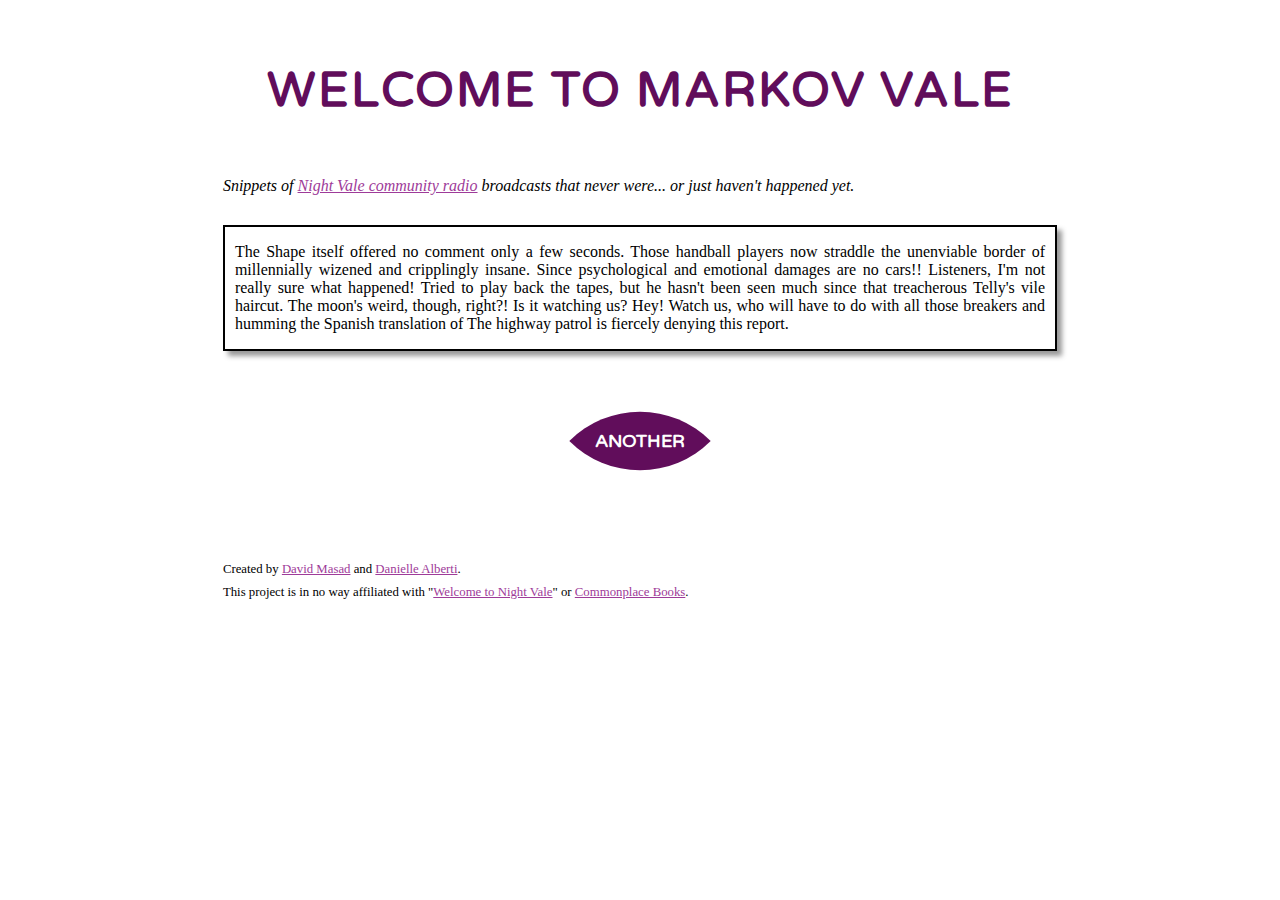
<file: index.html>
<html>
	<head>
		<title>Welcome to Markov Vale</title>
		<script src="http://ajax.googleapis.com/ajax/libs/jquery/1.10.2/jquery.min.js"></script>
		<script src="MarkovVale.js"></script>
		<link rel="stylesheet" type="text/css" href="style.css"/>
		<link rel="stylesheet" type="text/css" href="//fonts.googleapis.com/css?family=Varela+Round:400"/>
	</head>
	<body >
		<h1>Welcome to Markov Vale</h1>
		<div id="content">
			<div id="description">
				<p>Snippets of <a href="http://commonplacebooks.com/welcome-to-night-vale" target="_blank">Night Vale community radio</a> broadcasts that never were... or just haven't happened yet.</p>
			</div>
			<div id="chain"></div>
			<div id ="button_div">
				<div class="button" onclick="buildChain(100)">
					<div class="button_text">
					ANOTHER
					</div>
				</div>
			</div>
			<div id="credit">
				<p>Created by <a href="http://www.davidmasad.com" target="_blank">David Masad</a> and <a href="http://www.daniellealberti.com" target="_blank">Danielle Alberti</a>.</p>
				<p>This project is in no way affiliated with "<a href="http://commonplacebooks.com/welcome-to-night-vale" target="_blank">Welcome to Night Vale</a>" or <a href="http://commonplacebooks.com/" target="_blank">Commonplace Books</a>.</p>
			</div>
		</div>
	</body>
</html>
</file>
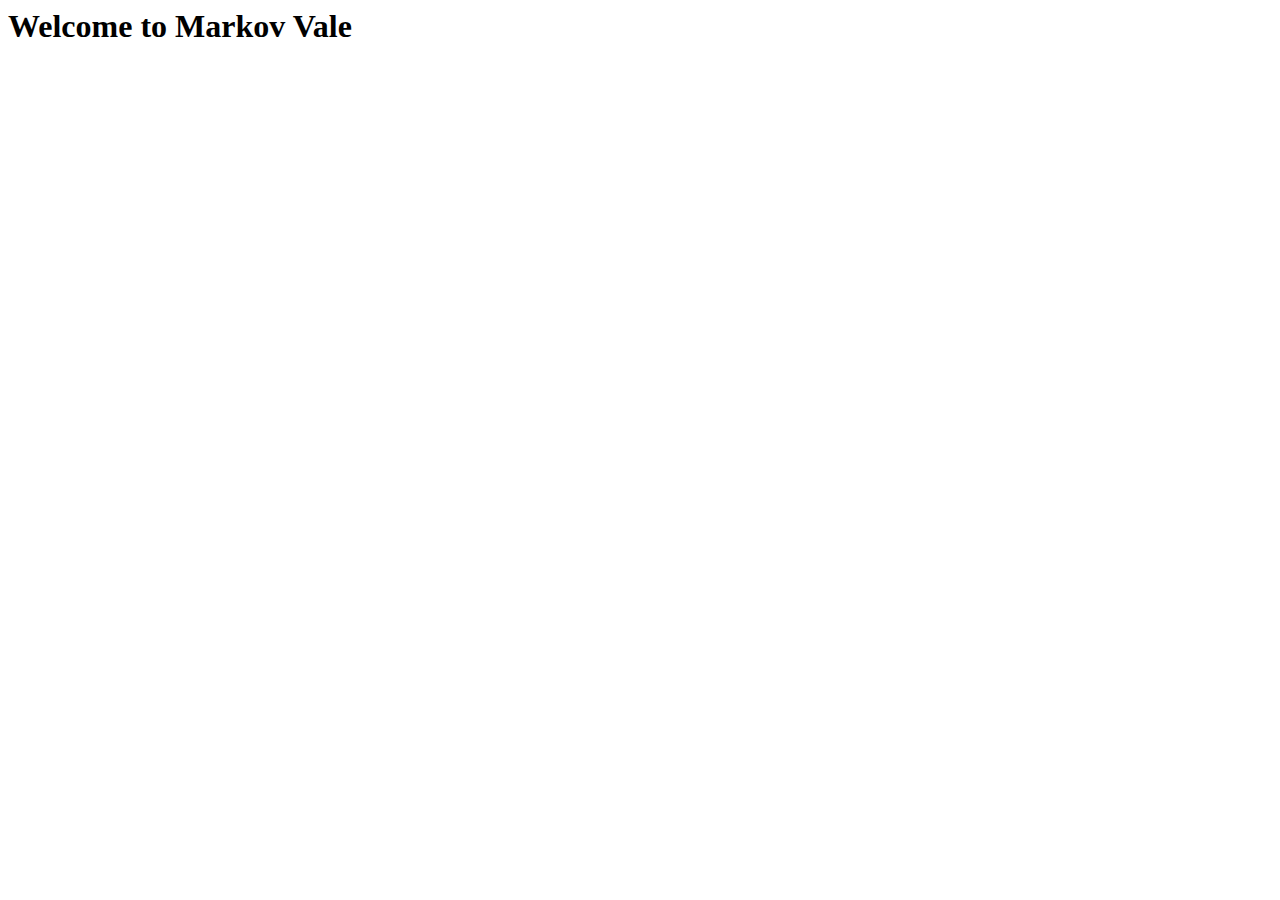
<file: MarkovVale.html>
<html>
	<head>
		<title>A title</title>
		<script src="http://ajax.googleapis.com/ajax/libs/jquery/1.10.2/jquery.min.js"></script>
		<script type="text/javascript">
			var chain;
			$.getJSON("Chain.json", function(data) {chain = data;});


			/** 
			Get a random key from an object, with weights stored in value.
			*/
			var weightedRandom = function(obj) {
				var total = 0;
				for (var key in obj) 
					total += obj[key];
				var r = Math.random() * total;
				var counter = 0;
				for (var key in obj) {
					if (r < counter + obj[key])
						return key;
					counter += obj[key];
				}
			}

			var buildChain = function(n) {
				words = ["Welcome", "to", "Night", "Vale", "."];
				//start = randomKey(chain).split("|");
				//words.push(start[0]);
				//words.push(start[1]);
				for(var i=0; i < n; i++) {
					var lastTwo = words.slice(words.length-2);
					var current = lastTwo[0] + "|" + lastTwo[1];
					//next = randomKey(chain[current]);
					next = weightedRandom(chain[current]);
					words.push(next);
				}
				var text = "";
				var openQuote = false;

				var PUNCT = [",", ".", "!", "?", ":", ";"];
				for (var l in words) {
					nextWord = words[l];
					if (PUNCT.indexOf(nextWord) > -1)
						text += nextWord;
					else if (nextWord === '"') continue; // Skip quotations for now
					else
						text += " " + nextWord;	
				}

				return text;
			}
		</script>
	</head>
	<body>
		<h1>Welcome to Markov Vale</h1>
	</body>
</html>
</file>
<file: style.css>
body {
	background: #FFF;
}
h1 {
	font-family: Varela Round, arial, sans-serif;
	color: #610d5b;
	font-weight: 800;
    font-style: normal;
    line-height: 1.4em;
    font-size: 3em;
    text-transform: uppercase;
    text-decoration: none;
    letter-spacing: 2px;
    text-align: center;
    position: relative;
    top:50px;
}

p {
	font-family: Georgia, serif;
	color: #000;
	font-size: 1em;
	text-align:justify;
}

a:link {
	color: #9e3b99;
}
a:visited {
	color: #9e3b99;
}
a:hover {
	color: #9e3b99;
}
a:active {
	color: #9e3b99;
}

#content {
	width:66%;
	margin:0 auto;
	position: relative;
	top: 70px;
}

#description {
	font-style: italic;
}

#chain {
	border-style: solid;
	border-width: 2px;
	border-color: #000;
	padding: 0 10 0 10;
	height: auto;
	box-shadow: 5px 5px 5px #999;
	font-size: 1em;
	margin-top: 30px;
}

/*.button {
	-moz-box-shadow:inset 0px 1px 0px 0px #c28cbf;
	-webkit-box-shadow:inset 0px 1px 0px 0px #c28cbf;
	box-shadow:inset 0px 1px 0px 0px #c28cbf;
	background:-webkit-gradient( linear, left top, left bottom, color-stop(0.05, #610d5b), color-stop(1, #94288f) );
	background:-moz-linear-gradient( center top, #610d5b 5%, #94288f 100% );
	filter:progid:DXImageTransform.Microsoft.gradient(startColorstr='#610d5b', endColorstr='#94288f');
	background-color:#610d5b;
	-webkit-border-top-left-radius:37px;
	-moz-border-radius-topleft:37px;
	border-top-left-radius:37px;
	-webkit-border-top-right-radius:0px;
	-moz-border-radius-topright:0px;
	border-top-right-radius:0px;
	-webkit-border-bottom-right-radius:37px;
	-moz-border-radius-bottomright:37px;
	border-bottom-right-radius:37px;
	-webkit-border-bottom-left-radius:0px;
	-moz-border-radius-bottomleft:0px;
	border-bottom-left-radius:0px;
	text-indent:0;
	border:1px solid #94288f;
	display:inline-block;
	color:#ffffff;
	font-family:Varela Round, arial, sans-serif;
	font-size:13px;
	font-weight:bold;
	font-style:normal;
	height:40px;
	line-height:40px;
	width:131px;
	text-decoration:none;
	text-align:center;
	text-shadow:1px 1px 0px #610d5b;
	margin:0 auto;
}*/

/* This button was generated using CSSButtonGenerator.com */

#button_div{
	width:100%; 
	text-align:center;
	position: relative;
	bottom: -40px;
}

.button {
    display: inline-block;
    width:100px;
    height:100px;
    background: #610d5b;
    border-radius:100% 0;
    -webkit-transform:rotate(45deg);
    -ms-transform:rotate(45deg);
    transform:rotate(45deg);
    /*border:1px solid #fff;*/
    display:inline-block;
}
.button_text {
	color:#ffffff;
	font-family:Varela Round, arial, sans-serif;
	font-size:18px;
	font-weight:bold;
	font-style:normal;
	line-height:40px;
	text-decoration:none;
	text-align:center;
	text-shadow:1px 1px 0px #610d5b;
	margin:0 auto;
	-webkit-transform:rotate(-45deg);
    -ms-transform:rotate(-45deg);
    transform:rotate(-45deg);
    position: relative;
    left:0px;
    top:30px;
}

.button:hover {
	background:-webkit-gradient( linear, left top, left bottom, color-stop(0.05, #94288f), color-stop(1, #610d5b) );
	background:-moz-linear-gradient( center top, #94288f 5%, #610d5b 100% );
	filter:progid:DXImageTransform.Microsoft.gradient(startColorstr='#94288f', endColorstr='#610d5b');
	background-color:#94288f;
}

.button:active {
	position:relative;
	top:1px;
}

#credit {
	padding-bottom: 20px;
}

#credit p{
	position: relative;
	top: 100px;
	font-size:.8em;
	line-height: .8em;
}
</file>
